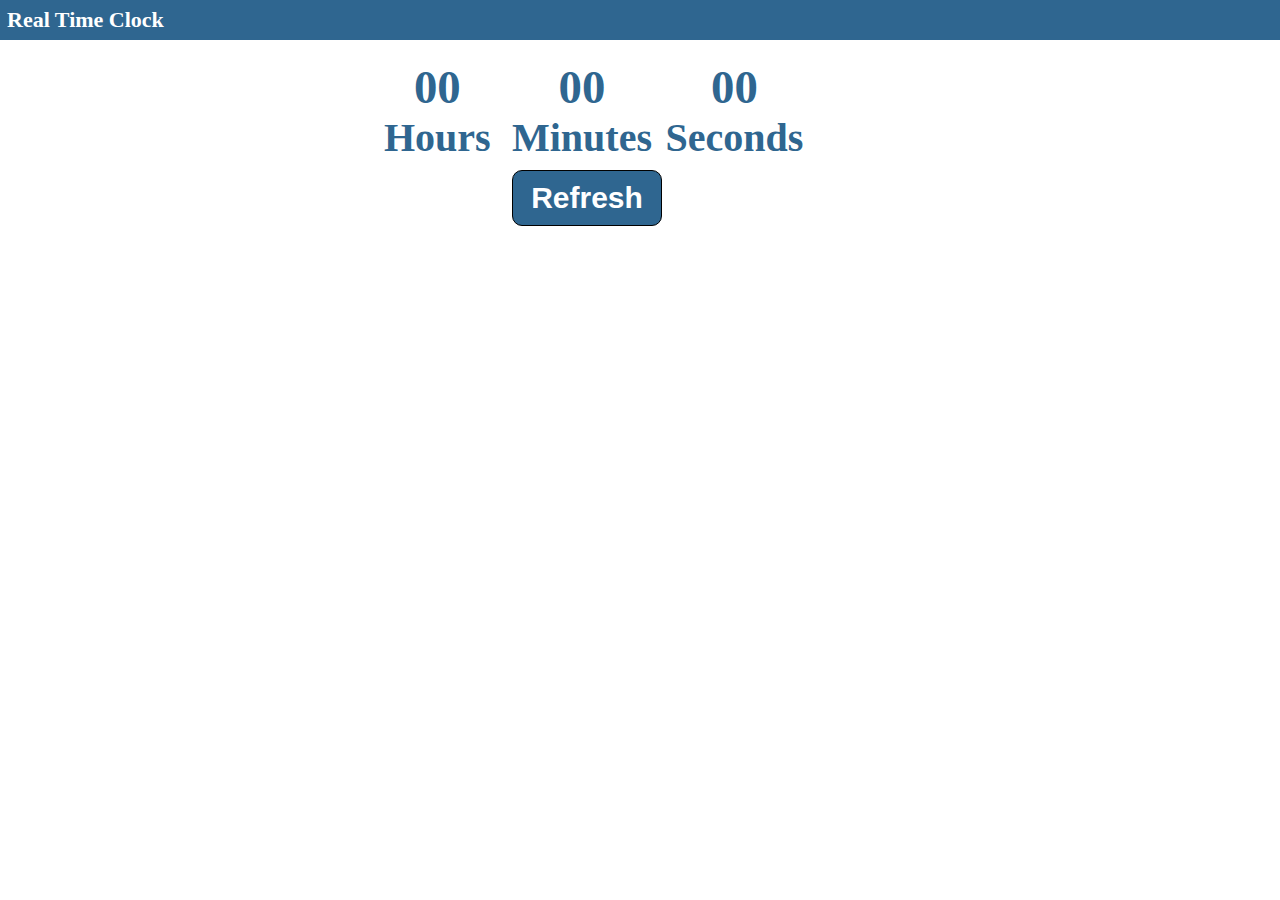
<file: index.html>
<!DOCTYPE html>
<html lang="en">
  <head>
    <meta charset="UTF-8" />
    <meta name="viewport" content="width=device-width, initial-scale=1.0" />
    <link rel="shortcut icon" href="favicon.ico" type="image/x-icon" />
    <link rel="stylesheet" href="style.css" />
    <title>Real Time Clock</title>
  </head>
  <body>
    <nav>
      <ul class="menu">
        <li><a href="#">Real Time Clock</a></li>
      </ul>
    </nav>
    <div class="clock-container">
      <div class="hours">
        <h3>00</h3>
        <p>Hours</p>
      </div>
      <div class="minutes">
        <h3>00</h3>
        <p>Minutes</p>
      </div>
      <div class="seconds">
        <h3>00</h3>
        <p>Seconds</p>
      </div>
      <button id="refresh-button">Refresh</button>
    </div>
    <script src="script.js"></script>
  </body>
</html>
</file>
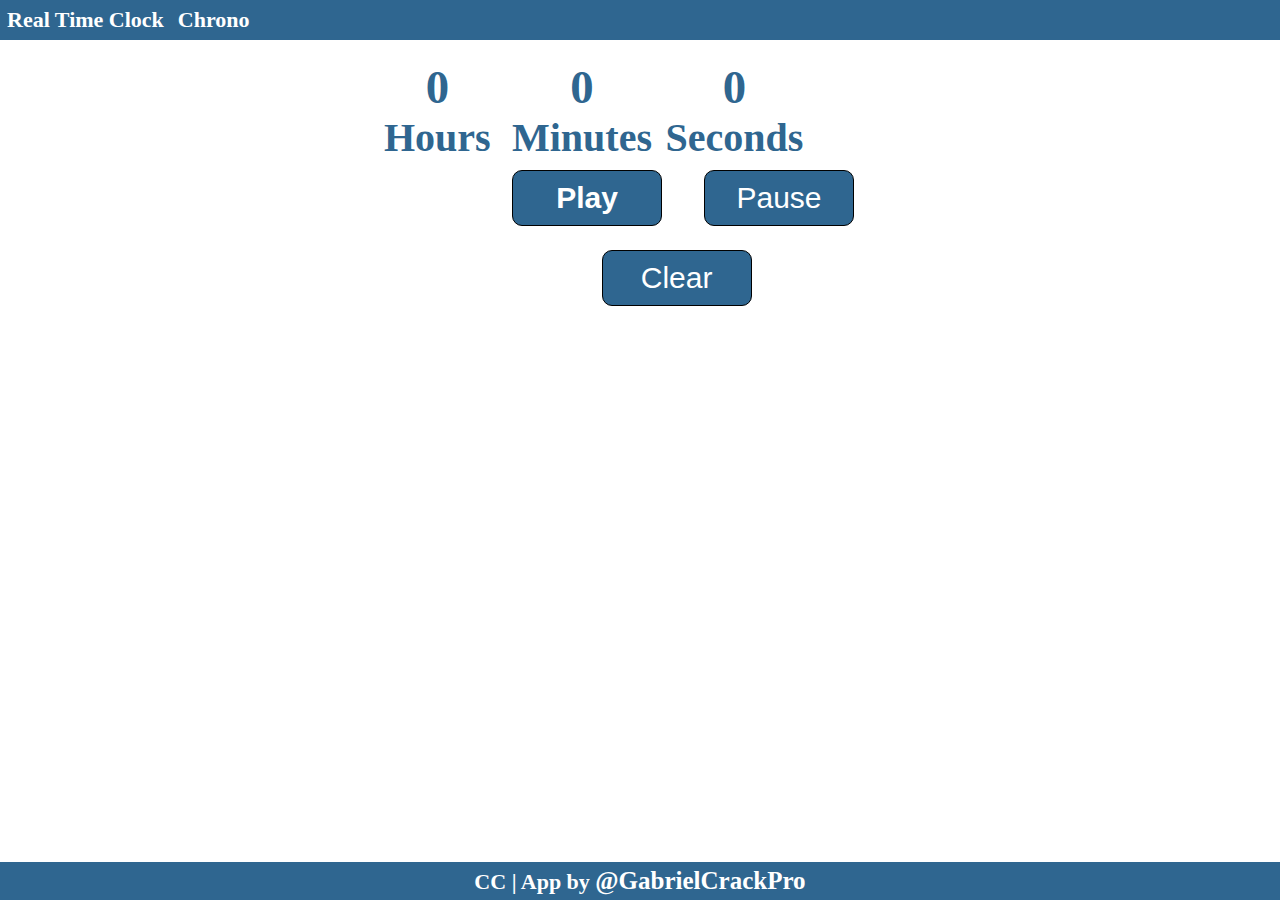
<file: static/chrono.html>
<!DOCTYPE html>
<html lang="en">
  <head>
    <meta charset="UTF-8" />
    <meta name="viewport" content="width=device-width, initial-scale=1.0" />
    <link rel="shortcut icon" href="/img/favicon.ico" type="image/x-icon" />
    <link rel="stylesheet" href="/static/style.css" />
    <title>Real Time Clock | Chrono</title>
  </head>
  <body>
    <nav>
      <ul class="menu">
        <li><a href="/static/clock.html">Real Time Clock</a></li>
        <li><a href="/static/chrono.html">Chrono</a></li>
      </ul>
    </nav>
    <div class="chrono-container">
      <div class="hours">
        <h3>0</h3>
        <p>Hours</p>
      </div>
      <div class="minutes">
        <h3>0</h3>
        <p>Minutes</p>
      </div>
      <div class="seconds">
        <h3>0</h3>
        <p>Seconds</p>
      </div>
      <button id="play-button">Play</button>
      <button id="pause-button">Pause</button>
      <button id="stop-button">Clear</button>
    </div>
    <footer>
      <p>
        CC | App by
        <a href="http://www.github.com/GabrielCrackPro" target="blank"
          >@GabrielCrackPro</a
        >
      </p>
    </footer>
    <script src="/scripts/chrono.js"></script>
  </body>
</html>
</file>
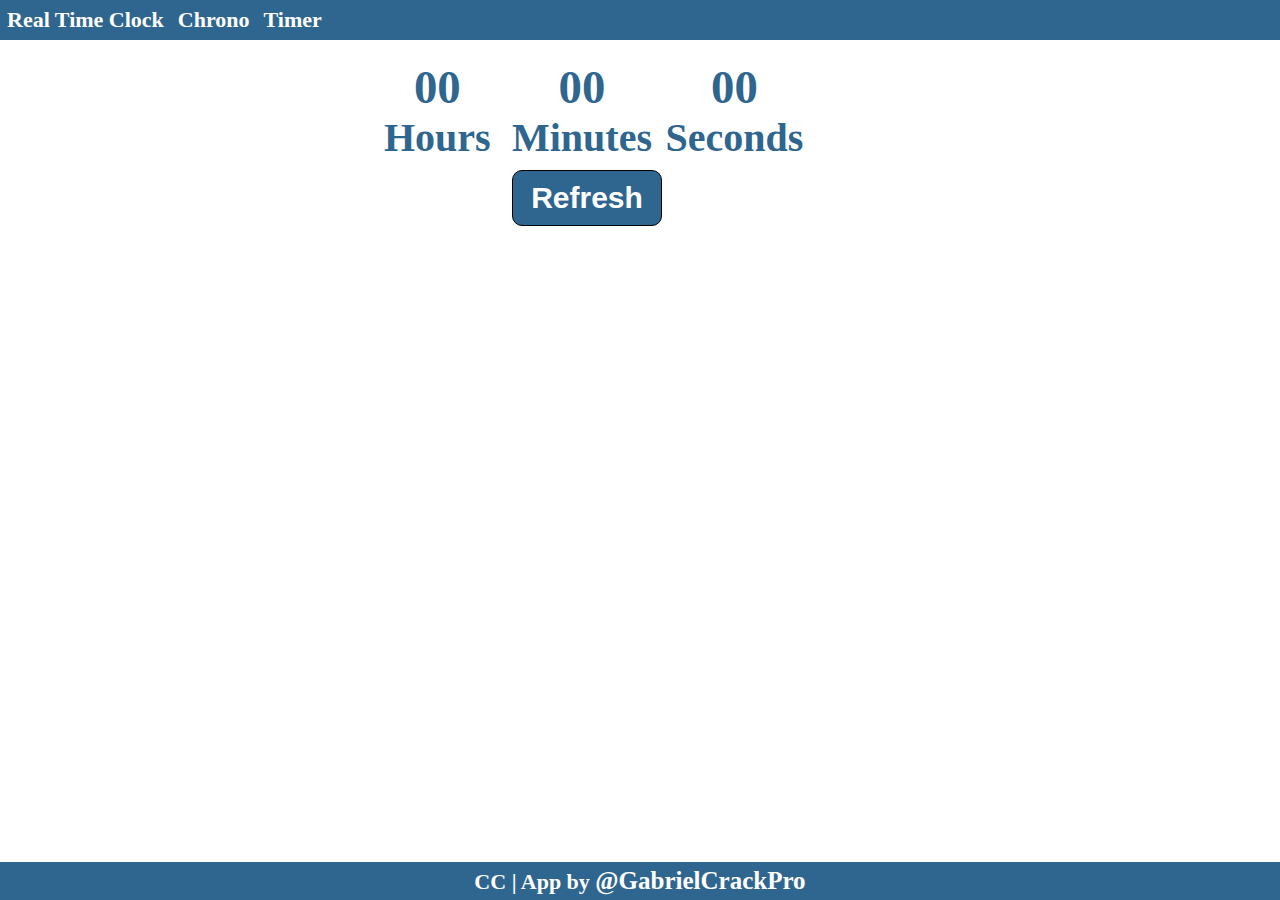
<file: static/clock.html>
<!DOCTYPE html>
<html lang="en">
  <head>
    <meta charset="UTF-8" />
    <meta name="viewport" content="width=device-width, initial-scale=1.0" />
    <link rel="shortcut icon" href="/img/favicon.ico" type="image/x-icon" />
    <link rel="stylesheet" href="/static/style.css" />
    <title>Real Time Clock</title>
  </head>
  <body>
    <nav>
      <ul class="menu">
        <li><a href="/static/clock.html">Real Time Clock</a></li>
        <li><a href="/static/chrono.html">Chrono</a></li>
        <li><a href="/static/timer.html">Timer</a></li>
      </ul>
    </nav>
    <div class="clock-container">
      <div class="hours">
        <h3>00</h3>
        <p>Hours</p>
      </div>
      <div class="minutes">
        <h3>00</h3>
        <p>Minutes</p>
      </div>
      <div class="seconds">
        <h3>00</h3>
        <p>Seconds</p>
      </div>
      <button id="refresh-button">Refresh</button>
    </div>
    <footer>
      <p>
        CC | App by
        <a href="http://www.github.com/GabrielCrackPro" target="blank"
          >@GabrielCrackPro</a
        >
      </p>
    </footer>
    <script src="/scripts/clock.js"></script>
  </body>
</html>
</file>
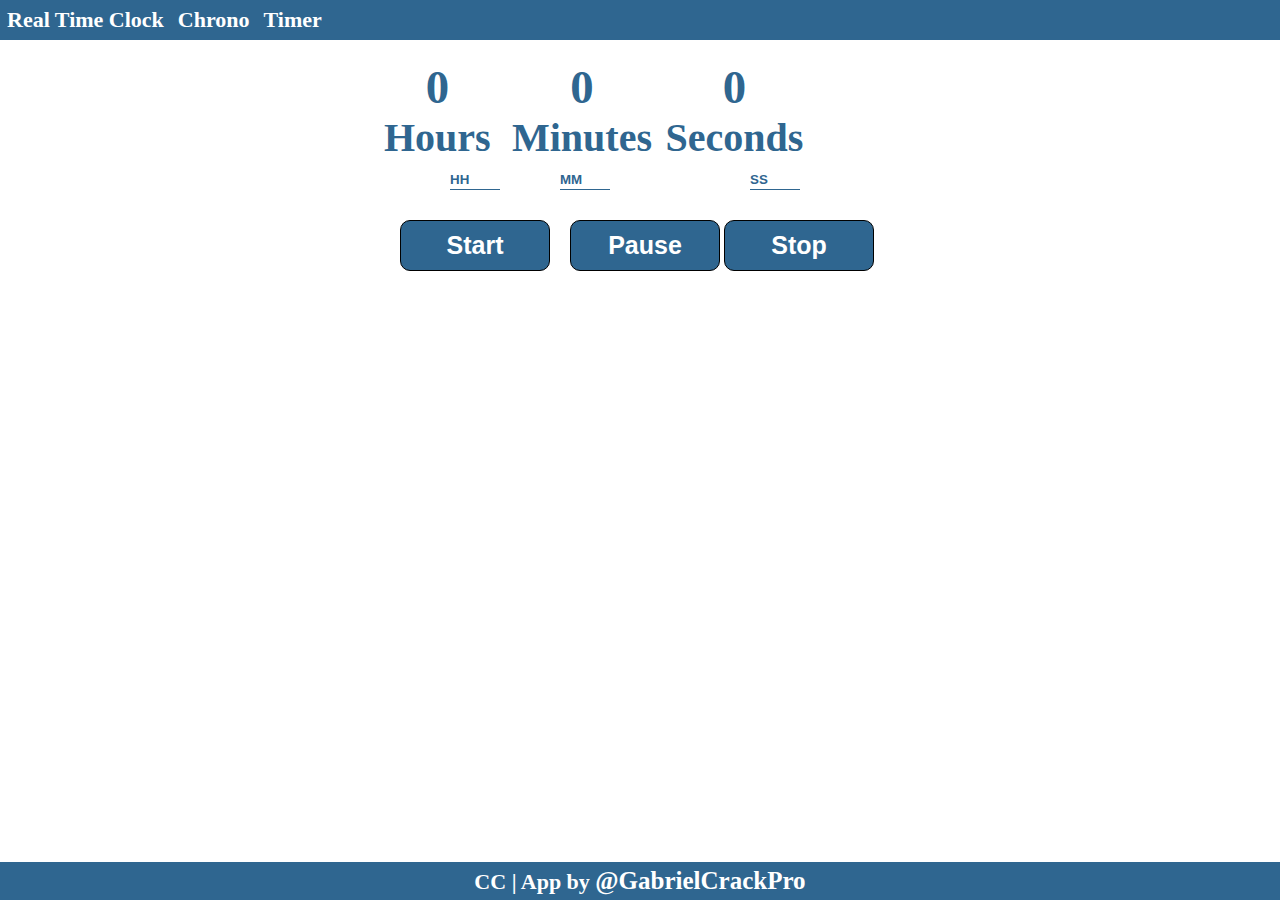
<file: static/timer.html>
<!DOCTYPE html>
<html lang="en">
  <head>
    <meta charset="UTF-8" />
    <meta name="viewport" content="width=device-width, initial-scale=1.0" />
    <link rel="shortcut icon" href="/img/favicon.ico" type="image/x-icon" />
    <link rel="stylesheet" href="/static/style.css" />
    <title>Real Time Clock | Timer</title>
  </head>
  <body>
    <nav>
      <ul class="menu">
        <li><a href="/static/clock.html">Real Time Clock</a></li>
        <li><a href="/static/chrono.html">Chrono</a></li>
        <li><a href="/static/timer.html">Timer</a></li>
      </ul>
    </nav>
    <div class="timer-container">
      <div class="hours">
        <h3>0</h3>
        <p>Hours</p>
      </div>
      <div class="minutes">
        <h3>0</h3>
        <p>Minutes</p>
      </div>
      <div class="seconds">
        <h3>0</h3>
        <p>Seconds</p>
      </div>
      <form id="timer-inputs">
        <input type="text" id="hours-input" placeholder="HH" name="hours" />
        <input type="text" id="minutes-input" placeholder="MM" name="minutes" />
        <input type="text" id="seconds-input" placeholder="SS" name="seconds" />
        <button id="start-button" type="submit">Start</button>
      </form>
      <div class="control-buttons">
        <button id="pause-button">Pause</button>
        <button id="stop-button">Stop</button>
      </div>
      <div class="timer-alert">
        <h3>Time is out!!</h3>
      </div>
    </div>
    <footer>
      <p>
        CC | App by
        <a href="http://www.github.com/GabrielCrackPro" target="blank"
          >@GabrielCrackPro</a
        >
      </p>
    </footer>
    <script src="/scripts/timer.js"></script>
  </body>
</html>
</file>
<file: style.css>
* {
  margin: 0;
  padding: 0;
  box-sizing: border-box;
}
.menu {
  background: #2f6690;
  padding: 7px;
}
.menu a {
  color: #fff;
  font-size: 22px;
  font-weight: bold;
  text-decoration: none;
  outline: none;
}
.menu a:hover {
  font-size: 25px;
  transition: all 0.3s ease;
}
.menu a:not(:hover) {
  font-size: 22px;
  transition: all 0.3s ease;
}
/*Main container*/
.clock-container {
  margin-top: 20px;
}
.clock-container button {
  position: absolute;
  left: 40%;
  top: 170px;
  padding: 10px;
  width: 150px;
  font-size: 30px;
  font-weight: bold;
  outline: none;
  cursor: pointer;
  background: #2f6690;
  color: #fff;
  border: 1px solid #000;
  border-radius: 10px;
}
.clock-container button:hover {
  padding: 12px;
  font-size: 35px;
  transition: all 0.3s ease;
}
.clock-container button:not(:hover) {
  padding: 10px;
  font-size: 30px;
  transition: all 0.3s ease;
}
/*Separate containers*/
.hours {
  margin-left: 30%;
  font-size: 40px;
  font-weight: bold;
  position: absolute;
  text-align: center;
  color: #2f6690;
}
.minutes {
  position: absolute;
  left: 40%;
  top: 60px;
  font-size: 40px;
  font-weight: bold;
  text-align: center;
  color: #2f6690;
}
.seconds {
  position: absolute;
  top: 60px;
  left: 52%;
  font-size: 40px;
  font-weight: bold;
  text-align: center;
  color: #2f6690;
}
/*HOVER styles*/
.hours:hover,
.minutes:hover,
.seconds:hover {
  font-size: 50px;
  cursor: pointer;
  transition: all 0.3s ease;
}
.hours:not(:hover),
.minutes:not(:hover),
.seconds:not(:hover) {
  font-size: 40px;
  transition: all 0.3s ease;
}
</file>
<file: static/style.css>
* {
  margin: 0;
  padding: 0;
  box-sizing: border-box;
}
*::placeholder {
  color: #2f6690;
  font-weight: bold;
}
.menu {
  background: #2f6690;
  padding: 7px;
}
.menu li {
  display: inline-block;
  margin-right: 10px;
}
.menu a {
  color: #fff;
  font-size: 22px;
  font-weight: bold;
  text-decoration: none;
  outline: none;
}
.menu a:hover {
  font-size: 25px;
  text-decoration: underline;
  transition: all 0.3s ease;
}
.menu a:not(:hover) {
  font-size: 22px;
  transition: all 0.3s ease;
}
/*Main container*/
.clock-container,
.chrono-container {
  margin-top: 20px;
}
.clock-container button,
.chrono-container #play-button {
  position: absolute;
  left: 40%;
  top: 170px;
  padding: 10px;
  width: 150px;
  font-size: 30px;
  font-weight: bold;
  outline: none;
  cursor: pointer;
  background: #2f6690;
  color: #fff;
  border: 1px solid #000;
  border-radius: 10px;
}
.chrono-container #pause-button {
  position: absolute;
  left: 55%;
  top: 170px;
  padding: 10px;
  width: 150px;
  font-size: 30px;
  outline: none;
  cursor: pointer;
  background: #2f6690;
  color: #fff;
  border: 1px solid #000;
  border-radius: 10px;
}
.chrono-container #stop-button {
  position: absolute;
  left: 47%;
  top: 250px;
  padding: 10px;
  width: 150px;
  font-size: 30px;
  outline: none;
  cursor: pointer;
  background: #2f6690;
  color: #fff;
  border: 1px solid #000;
  border-radius: 10px;
}
.clock-container button:hover,
.chrono-container #play-button:hover,
.chrono-container #pause-button:hover,
.chrono-container #stop-button:hover {
  padding: 12px;
  font-size: 35px;
  transition: all 0.3s ease;
}
.clock-container button:not(:hover),
.chrono-container #play-button:not(:hover),
.chrono-container #pause-button:not(:hover),
.chrono-container #stop-button:not(:hover) {
  padding: 10px;
  font-size: 30px;
  transition: all 0.3s ease;
}
/*CLOCK*/

/*Separate containers*/
.hours {
  position: absolute;
  margin-left: 30%;
  top: 60px;
  font-size: 40px;
  font-weight: bold;
  position: absolute;
  text-align: center;
  color: #2f6690;
}
.minutes {
  position: absolute;
  left: 40%;
  top: 60px;
  font-size: 40px;
  font-weight: bold;
  text-align: center;
  color: #2f6690;
}
.seconds {
  position: absolute;
  top: 60px;
  left: 52%;
  font-size: 40px;
  font-weight: bold;
  text-align: center;
  color: #2f6690;
}
/*HOVER styles*/
.hours:hover,
.minutes:hover,
.seconds:hover {
  font-size: 50px;
  cursor: pointer;
  transition: all 0.3s ease;
}
.hours:not(:hover),
.minutes:not(:hover),
.seconds:not(:hover) {
  font-size: 40px;
  transition: all 0.3s ease;
}
footer {
  position: absolute;
  bottom: 0;
  width: 100%;
  padding: 5px;
  text-align: center;
  font-size: 22px;
  font-weight: bold;
  background: #2f6690;
  color: #fff;
}
footer a {
  color: #fff;
  text-decoration: none;
  font-size: 25px;
}
footer a:hover {
  text-decoration: underline;
  transition: all 0.3s ease;
}
/*TIMER styles*/
#hours-input {
  position: absolute;
  top: 170px;
  left: 450px;
  width: 50px;
  height: 20px;
  outline: none;
  border: none;
  font-weight: bold;
  border-bottom: 1px solid #2f6690;
  color: #2f6690;
}
#minutes-input {
  position: absolute;
  top: 170px;
  left: 560px;
  width: 50px;
  height: 20px;
  outline: none;
  border: none;
  font-weight: bold;
  border-bottom: 1px solid #2f6690;
  color: #2f6690;
}
#seconds-input {
  position: absolute;
  top: 170px;
  left: 750px;
  width: 50px;
  height: 20px;
  outline: none;
  border: none;
  font-weight: bold;
  border-bottom: 1px solid #2f6690;
  color: #2f6690;
}
.control-buttons {
  position: absolute;
  top: 220px;
  left: 570px;
}
.control-buttons button {
  padding: 10px;
  width: 150px;
  border: 1px solid #000;
  border-radius: 10px;
  background: #2f6690;
  color: #fff;
  font-weight: bold;
  font-size: 25px;
  outline: none;
}
#start-button {
  position: absolute;
  top: 220px;
  left: 400px;
  padding: 10px;
  width: 150px;
  border: 1px solid #000;
  border-radius: 10px;
  outline: none;
  background: #2f6690;
  color: #fff;
  font-weight: bold;
  font-size: 25px;
}
.control-buttons button:hover,
#start-button:hover {
  font-size: 40px;
  cursor: pointer;
  transition: all 0.3s ease;
}
.control-buttons button:not(:hover),
#start-button:not(:hover) {
  font-size: 25px;
  transition: all 0.3s ease;
}
.timer-alert {
  display: none;
  position: absolute;
  top: 300px;
  left: 570px;
  background: #1a91ef;
  padding: 10px;
  border: 3px solid #1161a0;
  border-radius: 10px;
}
.timer-alert h3 {
  color: #fff;
  font-size: 30px;
  font-weight: bold;
  text-transform: uppercase;
}
</file>
